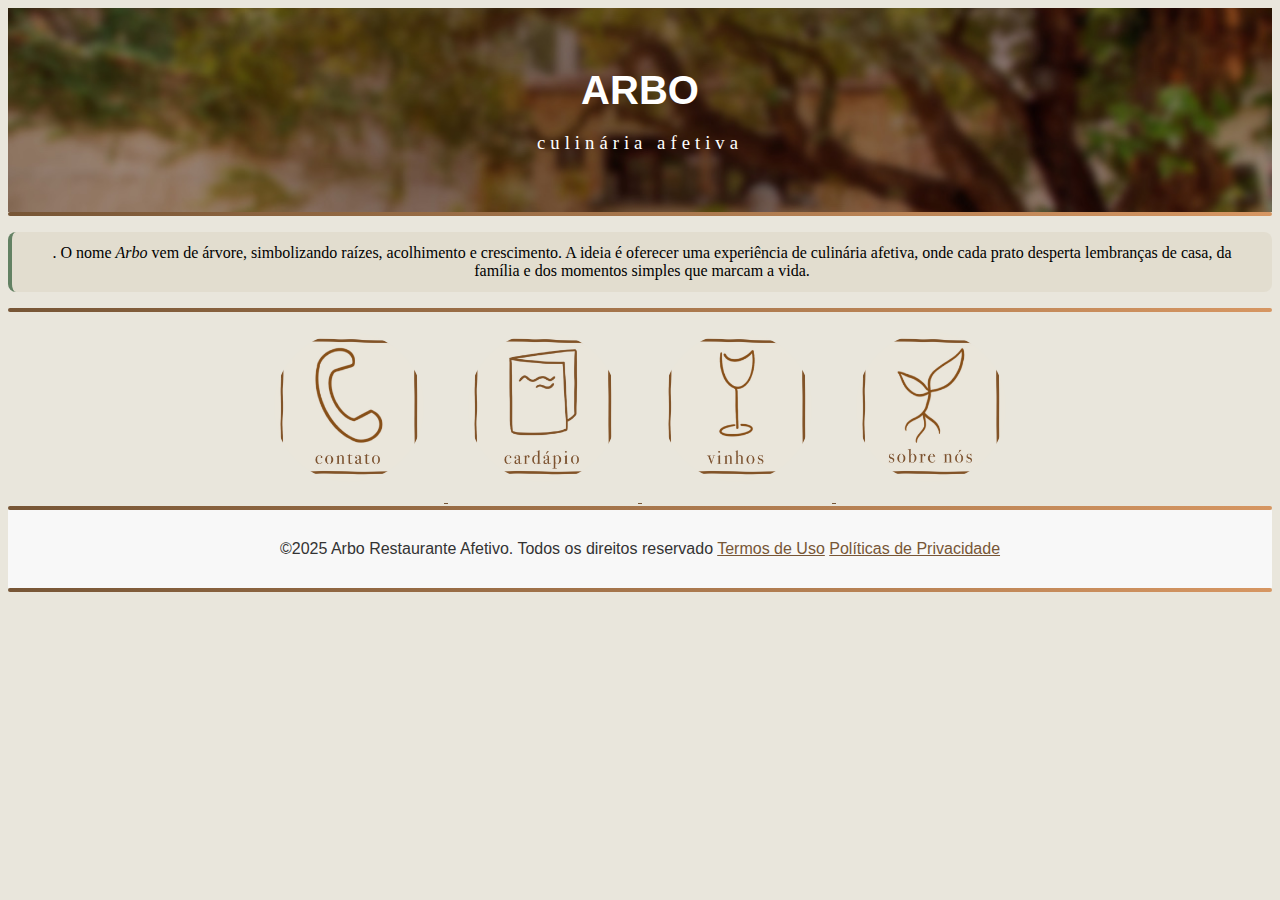
<file: index.html>
<!DOCTYPE html>
<html lang="pt-br">

<head>
    <meta charset="UTF-8">
    <meta name="viewport" content="width=device-width, initial-scale=1.0">
    <title>Arbo</title>

    <link rel="stylesheet" href="./css/style.css">

</head>

<body>

    <div class="entrada">
        <center>
            <h1>ARBO</h1>
            <style>

            </style>
            <h3 style="letter-spacing: 5px; font-weight: lighter;"> culinária afetiva</h3>
        </center>
    </div>

    <hr>

    <center>
        <p>
            . O nome <em>Arbo</em> vem de árvore, simbolizando raízes, acolhimento e crescimento. A ideia é oferecer uma
            experiência de
            culinária afetiva, onde cada prato desperta lembranças de casa, da família e dos momentos simples que marcam
            a
            vida.
        </p>
    </center>

    <hr>

    <center>
        <nav>
            <a href="./contato.html">
                <img src="./img/contato.jpg" alt="Contato">
            </a>

            <a href="./cardapio.html">
                <img src="./img/cardapio.jpg" alt="Cardápio">
            </a>

            <a href="./vinhos.html">
                <img src="./img/vinhos.jpg" alt="Vinhos">
            </a>

            <a href="./sobrenos.html">
                <img src="./img/sobrenos.jpg" alt="Sobre nós">
            </a>
        </nav>
    </center>

    <hr>

    <footer
        style="background-color:#f8f8f8; color:#333; text-align:center; padding:30px 20px; font-family:Arial, sans-serif;">
        &copy;2025 Arbo Restaurante Afetivo. Todos os direitos reservado
        <a href="#">Termos de Uso</a> <a href="#">Políticas de Privacidade</a>
    </footer>

    <hr>
 
</body>

</html>
</file>
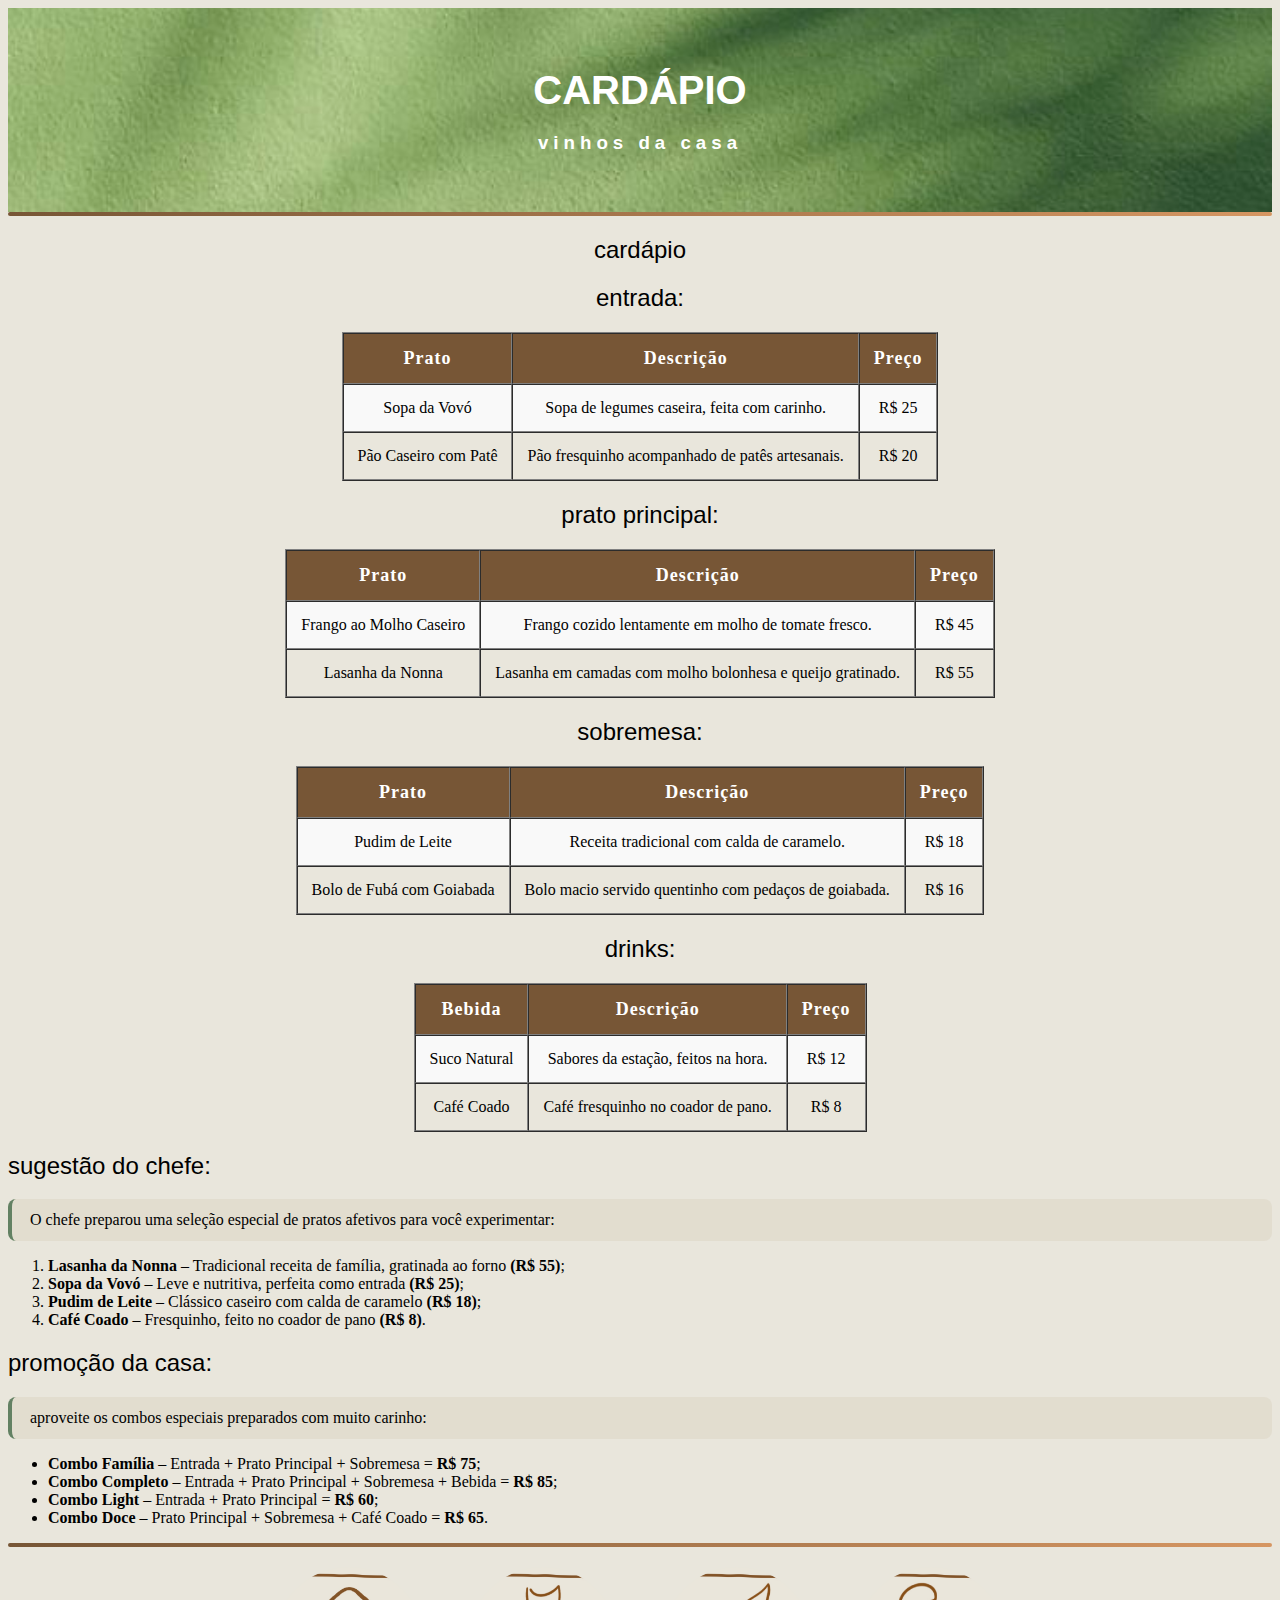
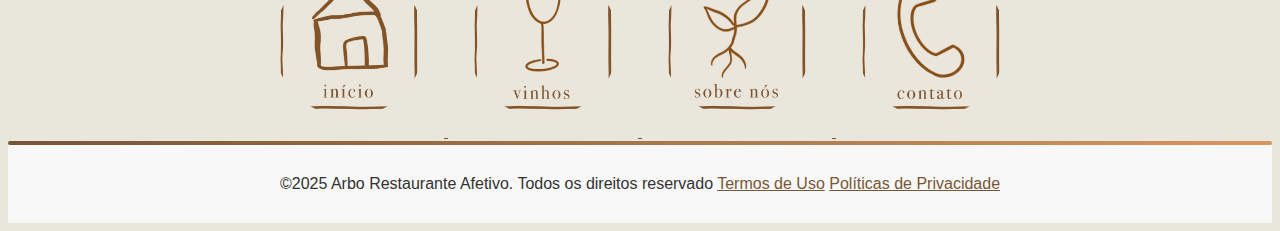
<file: cardapio.html>
<!DOCTYPE html>
<html lang="pt-br">

<head>
    <meta charset="UTF-8">
    <meta name="viewport" content="width=device-width, initial-scale=1.0">
    <title>Cardápio</title>

    <link rel="stylesheet" href="./css/style.css">

</head>

<body>

    <div class="todos">
        <center>
            <h1>CARDÁPIO</h1>
            <h3 style="letter-spacing: 5px;">vinhos da casa</h3>
        </center>
    </div>

    <hr>

    <center>
        <h2 style="font-family: 'Gill Sans', 'Gill Sans MT', Calibri, 'Trebuchet MS', sans-serif; font-weight: lighter">
            cardápio</h2>


        <h2 style="font-family: 'Gill Sans', 'Gill Sans MT', Calibri, 'Trebuchet MS', sans-serif; font-weight: lighter">
            entrada:</h2>
        <table border="1" cellpadding="8" cellspacing="0">
            <tr>
                <th>Prato</th>
                <th>Descrição</th>
                <th>Preço</th>
            </tr>
            <tr>
                <td>Sopa da Vovó</td>
                <td>Sopa de legumes caseira, feita com carinho.</td>
                <td>R$ 25</td>
            </tr>
            <tr>
                <td>Pão Caseiro com Patê</td>
                <td>Pão fresquinho acompanhado de patês artesanais.</td>
                <td>R$ 20</td>
            </tr>
        </table>


        <h2 style="font-family: 'Gill Sans', 'Gill Sans MT', Calibri, 'Trebuchet MS', sans-serif; font-weight: lighter">
            prato principal:</h2>
        <table border="1" cellpadding="8" cellspacing="0">
            <tr>
                <th>Prato</th>
                <th>Descrição</th>
                <th>Preço</th>
            </tr>
            <tr>
                <td>Frango ao Molho Caseiro</td>
                <td>Frango cozido lentamente em molho de tomate fresco.</td>
                <td>R$ 45</td>
            </tr>
            <tr>
                <td>Lasanha da Nonna</td>
                <td>Lasanha em camadas com molho bolonhesa e queijo gratinado.</td>
                <td>R$ 55</td>
            </tr>
        </table>

        <h2 style="font-family: 'Gill Sans', 'Gill Sans MT', Calibri, 'Trebuchet MS', sans-serif; font-weight: lighter">
            sobremesa:</h2>
        <table border="1" cellpadding="8" cellspacing="0">
            <tr>
                <th>Prato</th>
                <th>Descrição</th>
                <th>Preço</th>
            </tr>
            <tr>
                <td>Pudim de Leite</td>
                <td>Receita tradicional com calda de caramelo.</td>
                <td>R$ 18</td>
            </tr>
            <tr>
                <td>Bolo de Fubá com Goiabada</td>
                <td>Bolo macio servido quentinho com pedaços de goiabada.</td>
                <td>R$ 16</td>
            </tr>
        </table>


        <h2 style="font-family: 'Gill Sans', 'Gill Sans MT', Calibri, 'Trebuchet MS', sans-serif; font-weight: lighter">
            drinks:</h2>
        <table border="1" cellpadding="8" cellspacing="0">
            <tr>
                <th>Bebida</th>
                <th>Descrição</th>
                <th>Preço</th>
            </tr>
            <tr>
                <td>Suco Natural</td>
                <td>Sabores da estação, feitos na hora.</td>
                <td>R$ 12</td>
            </tr>
            <tr>
                <td>Café Coado</td>
                <td>Café fresquinho no coador de pano.</td>
                <td>R$ 8</td>
            </tr>
        </table>
    </center>

    <h2 style="font-family: 'Gill Sans', 'Gill Sans MT', Calibri, 'Trebuchet MS', sans-serif; font-weight: lighter">
        sugestão do chefe:</h2>

    <p>O chefe preparou uma seleção especial de pratos afetivos para você experimentar:</p>

    <ol>
        <li><b>Lasanha da Nonna</b> – Tradicional receita de família, gratinada ao forno <strong>(R$ 55)</strong>;</li>
        <li><b>Sopa da Vovó</b> – Leve e nutritiva, perfeita como entrada <strong>(R$ 25)</strong>;</li>
        <li><b>Pudim de Leite</b> – Clássico caseiro com calda de caramelo <strong>(R$ 18)</strong>;</li>
        <li><b>Café Coado</b> – Fresquinho, feito no coador de pano <strong>(R$ 8)</strong>.</li>
    </ol>

    <h2 style="font-family: 'Gill Sans', 'Gill Sans MT', Calibri, 'Trebuchet MS', sans-serif; font-weight: lighter">
        promoção da casa:</h2>

    <p>aproveite os combos especiais preparados com muito carinho:</p>

    <ul>
        <li><b>Combo Família</b> – Entrada + Prato Principal + Sobremesa = <strong>R$ 75</strong>;</li>
        <li><b>Combo Completo</b> – Entrada + Prato Principal + Sobremesa + Bebida = <strong>R$ 85</strong>;</li>
        <li><b>Combo Light</b> – Entrada + Prato Principal = <strong>R$ 60</strong>;</li>
        <li><b>Combo Doce</b> – Prato Principal + Sobremesa + Café Coado = <strong>R$ 65</strong>.</li>
    </ul>

    <hr>

    <center>
        <nav>
            <a href="./index.html">
                <img src="./img/inicio.jpg" alt="Início">
            </a>

            <a href="./vinhos.html">
                <img src="./img/vinhos.jpg" alt="Vinhos">
            </a>

            <a href="./sobrenos.html">
                <img src="./img/sobrenos.jpg" alt="Sobre nós">
            </a>

            <a href="./contato.html">
                <img src="./img/contato.jpg" alt="Contato">
            </a>
        </nav>
    </center>

    <hr>

    <footer
        style="background-color:#f8f8f8; color:#333; text-align:center; padding:30px 20px; font-family:Arial, sans-serif;">
        &copy;2025 Arbo Restaurante Afetivo. Todos os direitos reservado
        <a href="#">Termos de Uso</a> <a href="#">Políticas de Privacidade</a>
    </footer>

</body>

</html>
</file>
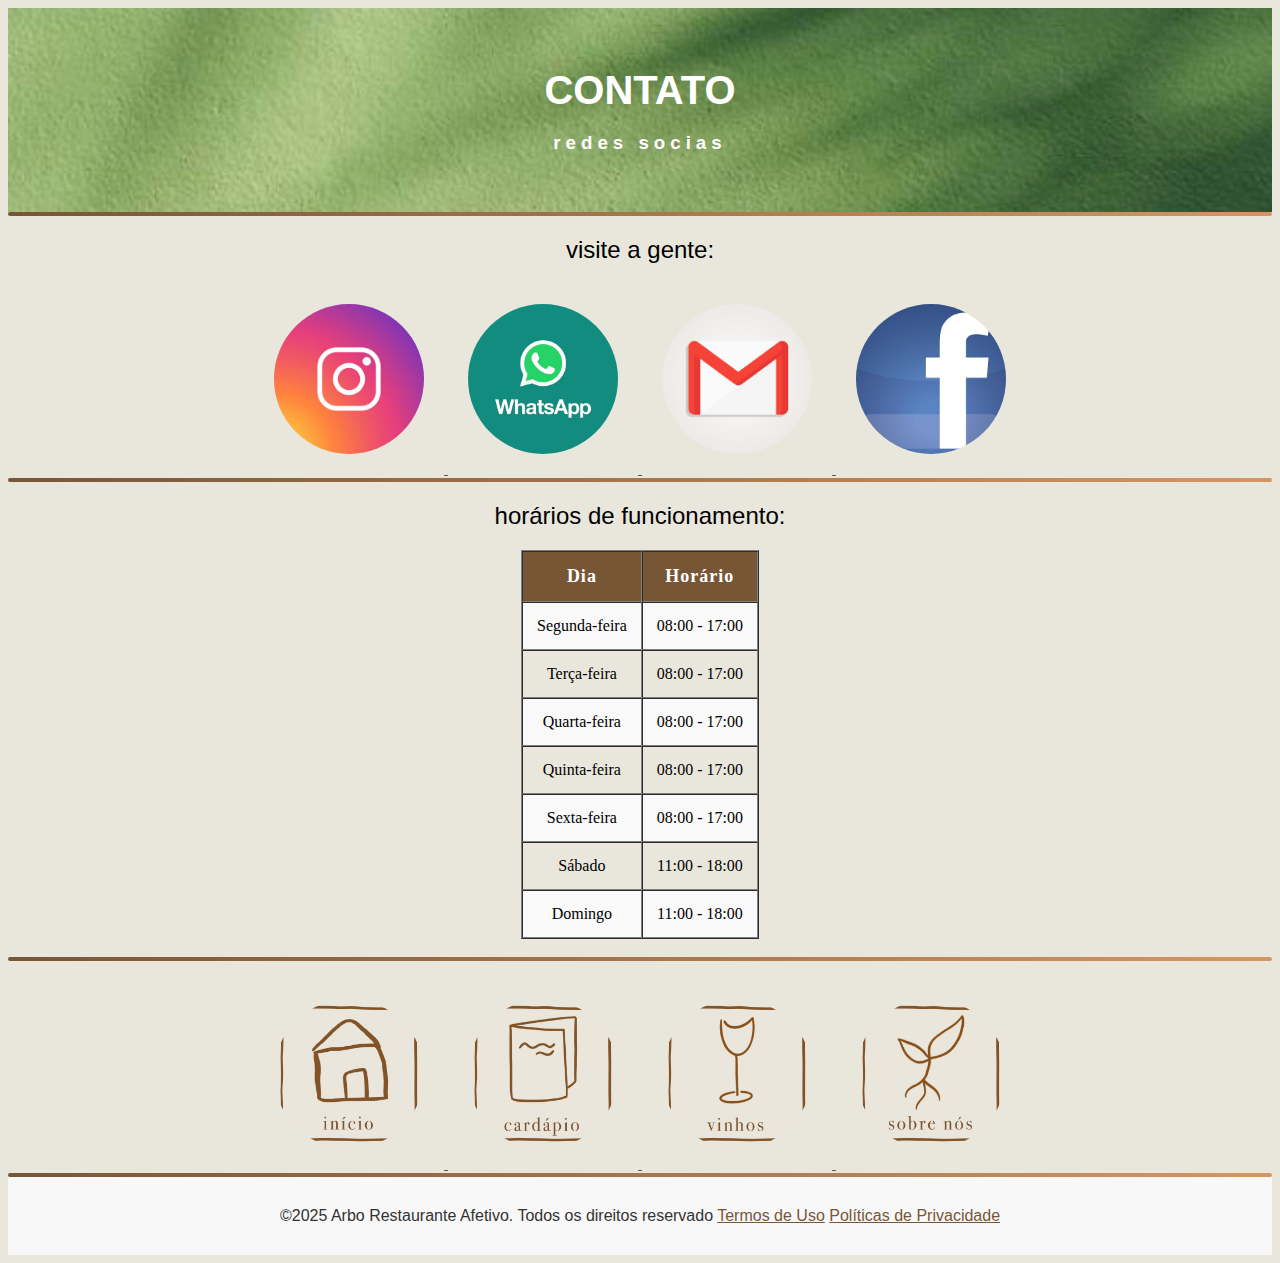
<file: contato.html>
<!DOCTYPE html>
<html lang="pt-br">

<head>
    <meta charset="UTF-8">
    <meta name="viewport" content="width=device-width, initial-scale=1.0">
    <title>Contato</title>

    <link rel="stylesheet" href="./css/style.css">

</head>

<body>

    <div class="todos">
        <center>
            <h1>CONTATO</h1>
            <h3 style="letter-spacing: 5px;"> redes socias</h3>
        </center>
    </div>

    <hr>

    <center>
        <h2 style="font-family: 'Gill Sans', 'Gill Sans MT', Calibri, 'Trebuchet MS', sans-serif; font-weight: lighter">
            visite a gente:</h2>

        <a href="https://www.instagram.com/ojar.dim">
            <img src="./img/Logo Instagram.jpg" alt="Instagram" width="100px">
        </a>

        <a href="https://api.whatsapp.com/send/?phone=%2B558195723870&text&type=phone_number&app_absent=0">
            <img src="./img/Whatssap.jpg" alt="Whatssap" width="100px">
        </a>

        <a href="https://workspace.google.com/intl/pt-BR/gmail">
            <img src="./img/Email.jpg" alt="E-mail">
        </a>

        <a href="https://www.facebook.com">
            <img src="./img/Facebook.jpg" alt="Facebook">
        </a>
    </center>

    <hr>

    <center>
        <h2 style="font-family: 'Gill Sans', 'Gill Sans MT', Calibri, 'Trebuchet MS', sans-serif; font-weight: lighter">
            horários de funcionamento:</h2>
        <table border="1" cellpadding="8" cellspacing="0">
            <tr>
                <th>Dia</th>
                <th>Horário</th>
            </tr>
            <tr>
                <td>Segunda-feira</td>
                <td>08:00 - 17:00</td>
            </tr>
            <tr>
                <td>Terça-feira</td>
                <td>08:00 - 17:00</td>
            </tr>
            <tr>
                <td>Quarta-feira</td>
                <td>08:00 - 17:00</td>
            </tr>
            <tr>
                <td>Quinta-feira</td>
                <td>08:00 - 17:00</td>
            </tr>
            <tr>
                <td>Sexta-feira</td>
                <td>08:00 - 17:00</td>
            </tr>
            <tr>
                <td>Sábado</td>
                <td>11:00 - 18:00</td>
            </tr>
            <tr>
                <td>Domingo</td>
                <td>11:00 - 18:00</td>
            </tr>
        </table>
    </center>

    <br>
    <hr>

    <br>
    <center>
        <nav>
            <a href="./index.html">
                <img src="./img/inicio.jpg" alt="Início">
            </a>

            <a href="./cardapio.html">
                <img src="./img/cardapio.jpg" alt="Cardápio">
            </a>

            <a href="./vinhos.html">
                <img src="./img/vinhos.jpg" alt="Vinhos">
            </a>

            <a href="./sobrenos.html">
                <img src="./img/sobrenos.jpg" alt="Sobre nós">
            </a>
        </nav>
    </center>

    <hr>

    <footer
        style="background-color:#f8f8f8; color:#333; text-align:center; padding:30px 20px; font-family:Arial, sans-serif;">
        &copy;2025 Arbo Restaurante Afetivo. Todos os direitos reservado
        <a href="#">Termos de Uso</a> <a href="#">Políticas de Privacidade</a>
    </footer>

</body>

</html>
</file>
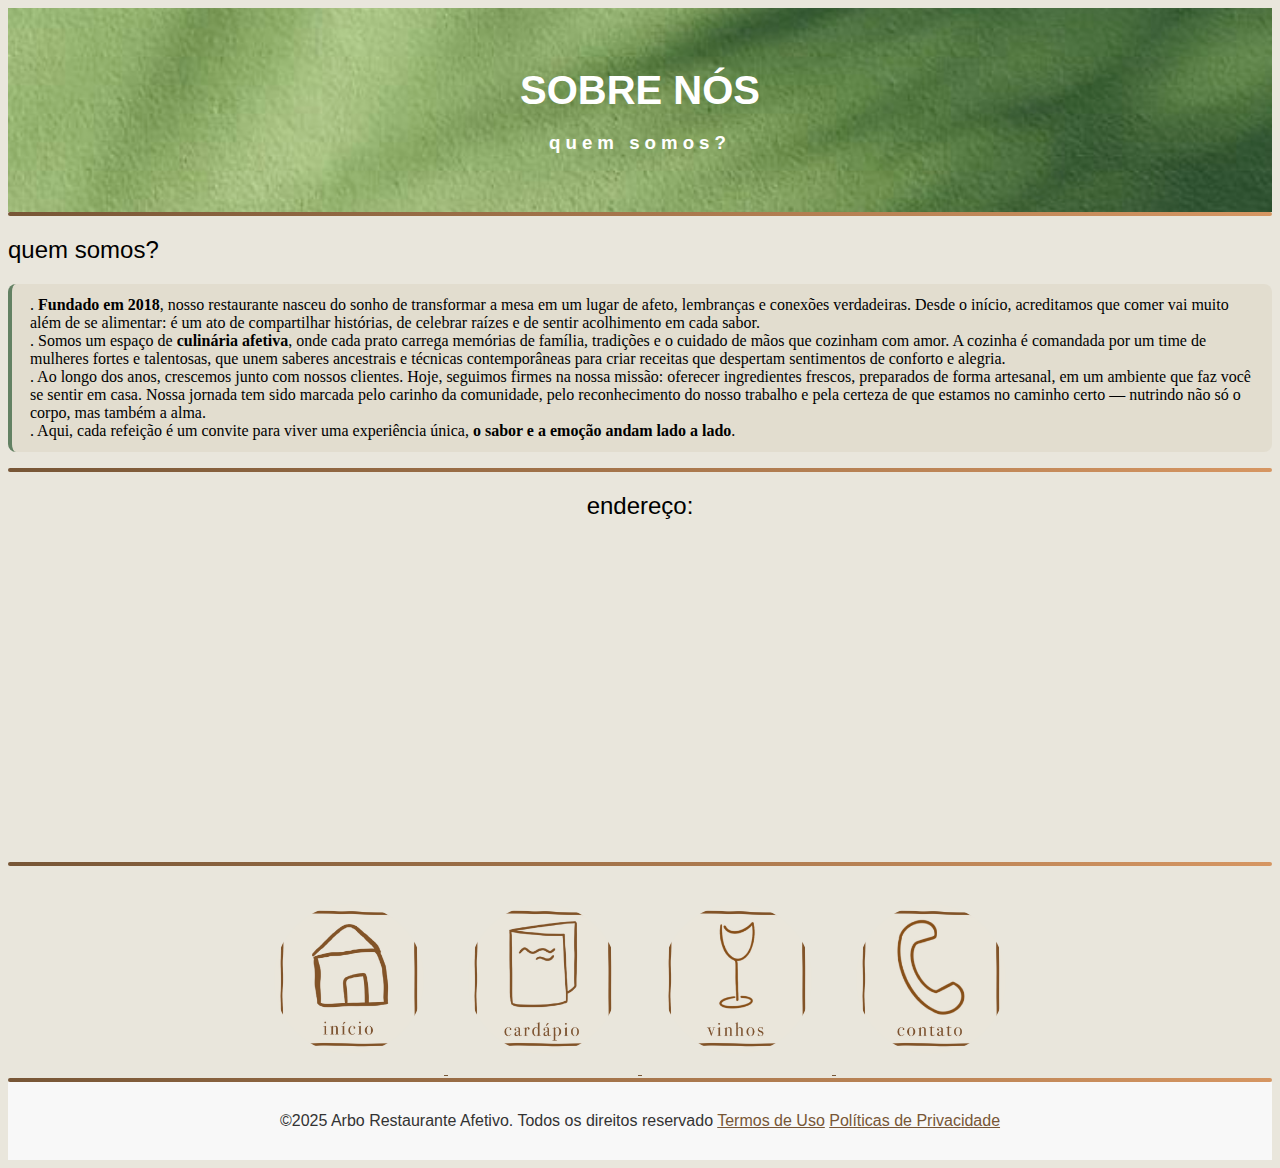
<file: sobrenos.html>
<!DOCTYPE html>
<html lang="pt-br">

<head>
    <meta charset="UTF-8">
    <meta name="viewport" content="width=device-width, initial-scale=1.0">
    <title>Sobre Nós</title>

    <link rel="stylesheet" href="./css/style.css">

</head>

<body>

    <div class="todos">
        <center>
            <h1>SOBRE NÓS</h1>
            <h3 style="letter-spacing: 5px;"> quem somos?</h3>
        </center>
    </div>

    <hr>

    <h2 style="font-family: 'Gill Sans', 'Gill Sans MT', Calibri, 'Trebuchet MS', sans-serif; font-weight: lighter">
        quem somos?</h2>
    <p>
        . <strong>Fundado em 2018</strong>, nosso restaurante nasceu do sonho de transformar a mesa em um lugar de
        afeto, lembranças e conexões
        verdadeiras. Desde o início, acreditamos que comer vai muito além de se alimentar: é um ato de compartilhar
        histórias, de celebrar raízes e de sentir acolhimento em cada sabor.
        <br>
        . Somos um espaço de <strong>culinária afetiva</strong>, onde cada prato carrega memórias de família, tradições
        e o cuidado de mãos que
        cozinham com amor. A cozinha é comandada por um time de mulheres fortes e talentosas, que unem saberes
        ancestrais e
        técnicas contemporâneas para criar receitas que despertam sentimentos de conforto e alegria.
        <br>
        . Ao longo dos anos, crescemos junto com nossos clientes. Hoje, seguimos firmes na nossa missão: oferecer
        ingredientes
        frescos, preparados de forma artesanal, em um ambiente que faz você se sentir em casa. Nossa jornada tem sido
        marcada pelo carinho da comunidade, pelo reconhecimento do nosso trabalho e pela certeza de que estamos no
        caminho
        certo — nutrindo não só o corpo, mas também a alma.
        <br>
        . Aqui, cada refeição é um convite para viver uma experiência única, <strong>o sabor e a emoção andam lado a
            lado</strong>.
    </p>

    <hr>

    <center>
        <h2 style="font-family: 'Gill Sans', 'Gill Sans MT', Calibri, 'Trebuchet MS', sans-serif; font-weight: lighter">
            endereço:</h2>


        <iframe
            src="https://www.google.com/maps/embed?pb=!1m18!1m12!1m3!1d1975.2129116168783!2d-34.8735082614115!3d-8.0579728479924!2m3!1f0!2f0!3f0!3m2!1i1024!2i768!4f13.1!3m3!1m2!1s0x7ab1954547abcad%3A0x49d812289fb1e413!2sCESAR%20School%20-%20Pr%C3%A9dio%20Apolo!5e0!3m2!1spt-BR!2sbr!4v1758162956872!5m2!1spt-BR!2sbr"
            width="400" height="300" style="border:0;" allowfullscreen="" loading="lazy"
            referrerpolicy="no-referrer-when-downgrade"></iframe>
    </center>

    <br>

    <hr>

    <br>
    <center>
        <nav>
            <a href="./index.html">
                <img src="./img/inicio.jpg" alt="Início">
            </a>

            <a href="./cardapio.html">
                <img src="./img/cardapio.jpg" alt="Cardápio">
            </a>

            <a href="./vinhos.html">
                <img src="./img/vinhos.jpg" alt="Vinhos">
            </a>

            <a href="./contato.html">
                <img src="./img/contato.jpg" alt="Contato">
            </a>
        </nav>
    </center>

    <hr>

    <footer
        style="background-color:#f8f8f8; color:#333; text-align:center; padding:30px 20px; font-family:Arial, sans-serif;">
        &copy;2025 Arbo Restaurante Afetivo. Todos os direitos reservado
        <a href="#">Termos de Uso</a> <a href="#">Políticas de Privacidade</a>
    </footer>

</body>

</html>
</file>
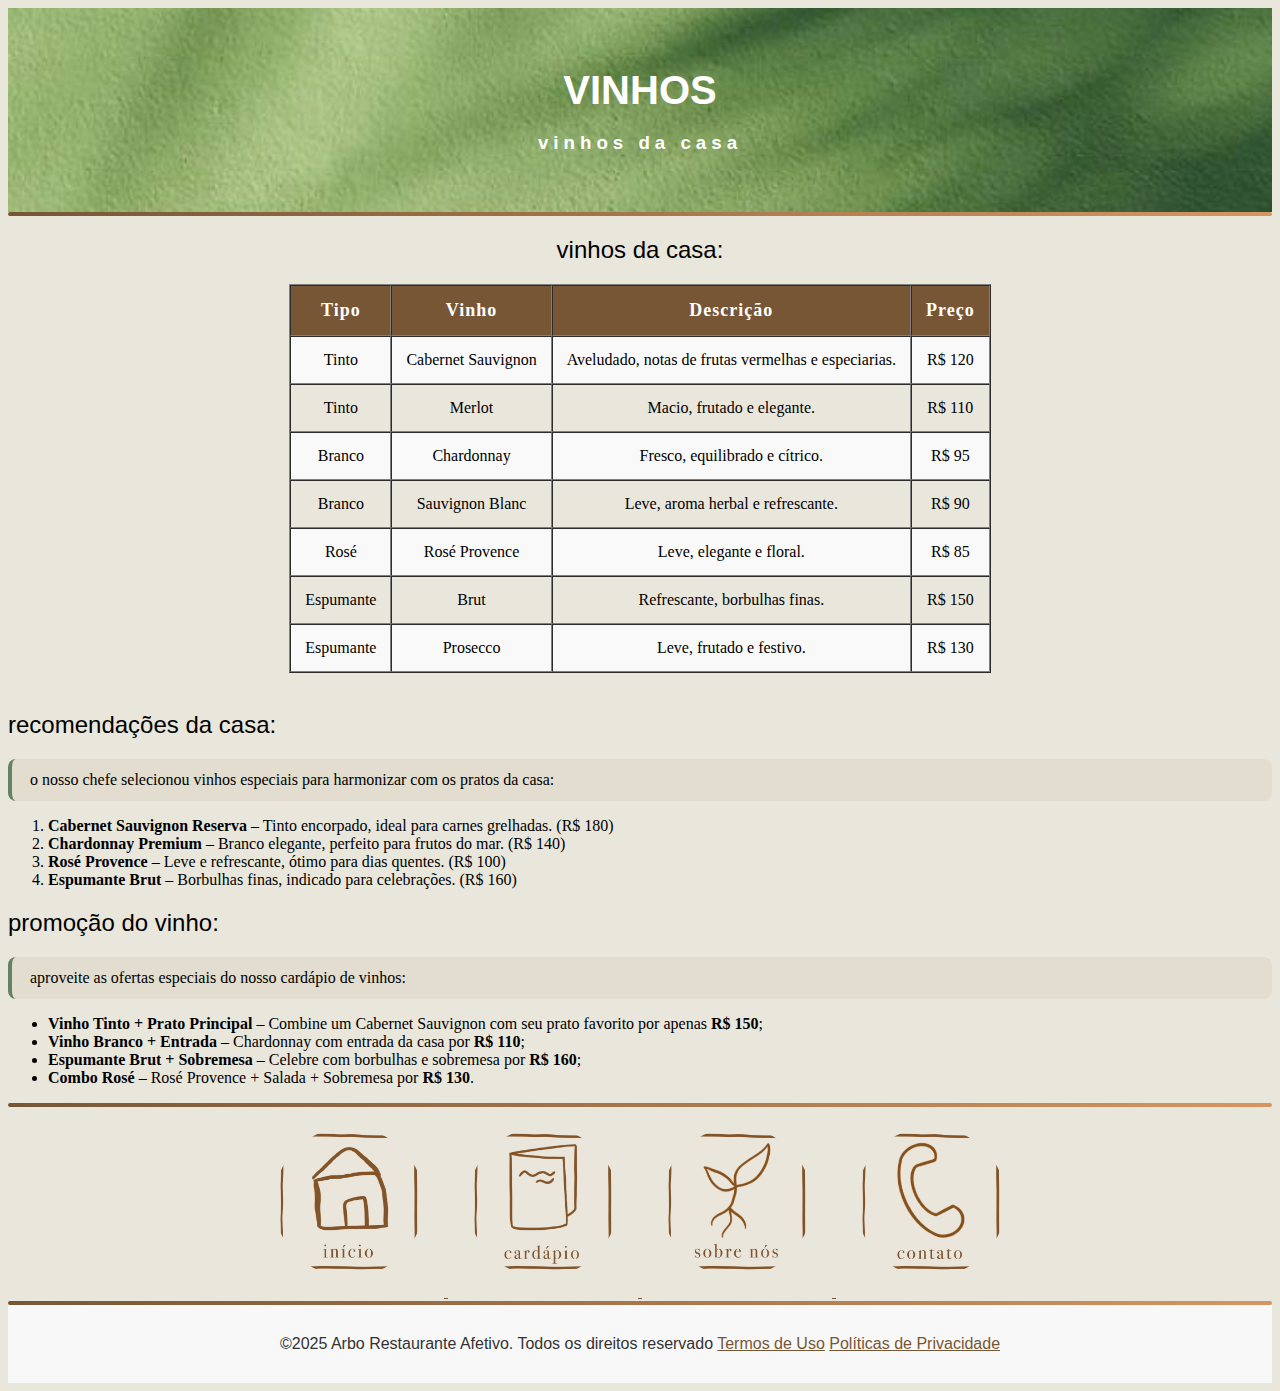
<file: vinhos.html>
<!DOCTYPE html>
<html lang="pt-br">

<head>
    <meta charset="UTF-8">
    <meta name="viewport" content="width=device-width, initial-scale=1.0">
    <title>Vinhos</title>

    <link rel="stylesheet" href="./css/style.css">

</head>

<body>

    <div class="todos">
        <center>
            <h1>VINHOS</h1>
            <h3 style="letter-spacing: 5px;">vinhos da casa</h3>
        </center>
    </div>

    <hr>

    <center>
        <h2 style="font-family: 'Gill Sans', 'Gill Sans MT', Calibri, 'Trebuchet MS', sans-serif; font-weight: lighter">
            vinhos da casa:</h2>

        <table border="1" cellpadding="8" cellspacing="0">
            <tr>
                <th>Tipo</th>
                <th>Vinho</th>
                <th>Descrição</th>
                <th>Preço</th>
            </tr>
            <tr>
                <td>Tinto</td>
                <td>Cabernet Sauvignon</td>
                <td>Aveludado, notas de frutas vermelhas e especiarias.</td>
                <td>R$ 120</td>
            </tr>
            <tr>
                <td>Tinto</td>
                <td>Merlot</td>
                <td>Macio, frutado e elegante.</td>
                <td>R$ 110</td>
            </tr>
            <tr>
                <td>Branco</td>
                <td>Chardonnay</td>
                <td>Fresco, equilibrado e cítrico.</td>
                <td>R$ 95</td>
            </tr>
            <tr>
                <td>Branco</td>
                <td>Sauvignon Blanc</td>
                <td>Leve, aroma herbal e refrescante.</td>
                <td>R$ 90</td>
            </tr>
            <tr>
                <td>Rosé</td>
                <td>Rosé Provence</td>
                <td>Leve, elegante e floral.</td>
                <td>R$ 85</td>
            </tr>
            <tr>
                <td>Espumante</td>
                <td>Brut</td>
                <td>Refrescante, borbulhas finas.</td>
                <td>R$ 150</td>
            </tr>
            <tr>
                <td>Espumante</td>
                <td>Prosecco</td>
                <td>Leve, frutado e festivo.</td>
                <td>R$ 130</td>
            </tr>
        </table>

    </center>

    <br>

    <h2 style="font-family: 'Gill Sans', 'Gill Sans MT', Calibri, 'Trebuchet MS', sans-serif; font-weight: lighter">
        recomendações da casa:</h2>

    <p>o nosso chefe selecionou vinhos especiais para harmonizar com os pratos da casa:</p>

    <ol>
        <li><b>Cabernet Sauvignon Reserva</b> – Tinto encorpado, ideal para carnes grelhadas. (R$ 180)</li>
        <li><b>Chardonnay Premium</b> – Branco elegante, perfeito para frutos do mar. (R$ 140)</li>
        <li><b>Rosé Provence</b> – Leve e refrescante, ótimo para dias quentes. (R$ 100)</li>
        <li><b>Espumante Brut</b> – Borbulhas finas, indicado para celebrações. (R$ 160)</li>
    </ol>

    <h2 style="font-family: 'Gill Sans', 'Gill Sans MT', Calibri, 'Trebuchet MS', sans-serif; font-weight: lighter">
        promoção do vinho:</h2>

    <p>aproveite as ofertas especiais do nosso cardápio de vinhos:</p>

    <ul>
        <li><b>Vinho Tinto + Prato Principal</b> – Combine um Cabernet Sauvignon com seu prato favorito por apenas
            <strong>R$
                150</strong>;
        </li>
        <li><b>Vinho Branco + Entrada</b> – Chardonnay com entrada da casa por <strong>R$ 110</strong>;</li>
        <li><b>Espumante Brut + Sobremesa</b> – Celebre com borbulhas e sobremesa por <strong>R$ 160</strong>;</li>
        <li><b>Combo Rosé</b> – Rosé Provence + Salada + Sobremesa por <strong>R$ 130</strong>.</li>
    </ul>

    <hr>

    <center>
        <nav>
            <a href="./index.html">
                <img src="./img/inicio.jpg" alt="Início">
            </a>

            <a href="./cardapio.html">
                <img src="./img/cardapio.jpg" alt="Cardápio">
            </a>

            <a href="./sobrenos.html">
                <img src="./img/sobrenos.jpg" alt="Sobre nós">
            </a>

            <a href="./contato.html">
                <img src="./img/contato.jpg" alt="Contato">
            </a>
        </nav>
    </center>

    <hr>

    <footer
        style="background-color:#f8f8f8; color:#333; text-align:center; padding:30px 20px; font-family:Arial, sans-serif;">
        &copy;2025 Arbo Restaurante Afetivo. Todos os direitos reservado
        <a href="#">Termos de Uso</a> <a href="#">Políticas de Privacidade</a>
    </footer>

</body>

</html>
</file>
<file: css/style.css>
hr {
  border: none;
  height: 4px;
  border-radius: 4px;
  background: linear-gradient(to right, #775636, #d69662);
  margin: 0;
  width: 100%;
}

.entrada {
  background-image: url('../img/Arbo\ Principal.jpg');
  background-size: cover;
  background-position: center;
  padding: 60px 20px 40px 20px;
  color: #fff;
}

.entrada h1 {
  margin: 0;
  font-size: 2.5rem;
  font-weight: 600;
  margin-bottom: 5px;
  font-family: 'Gill Sans', 'Gill Sans MT', Calibri, 'Trebuchet MS', sans-serif
}

.entrada h2 {
  margin: 0;
  font-size: 1.5rem;
  font-weight: 400;
  font-family: Arial, Helvetica, sans-serif;

}

body {
  background-color: rgb(233, 230, 220);
}

p {
  background: rgb(226, 221, 207);
  padding: 12px 18px;
  border-left: 4px solid rgb(99, 129, 99);
  border-radius: 8px;
}

.todos {
  background-image: url('../img/Plano\ de\ Fundo\ dos\ Títulos.jpg');
  background-size: cover;
  background-position: center;
  padding: 60px 20px 40px 20px;
  color: #fff;
  font-family: Verdana, Geneva, Tahoma, sans-serif;
}

.todos h1 {
  margin: 0;
  font-size: 2.5rem;
  font-weight: 600;
  margin-bottom: 5px;
  font-family: 'Gill Sans', 'Gill Sans MT', Calibri, 'Trebuchet MS', sans-serif
}

.todos h2 {
  margin: 0;
  font-size: 1.5rem;
  font-weight: 400;
  font-family: Arial, Helvetica, sans-serif
}

img {
  width: 150px;
  height: 150px;
  border-radius: 50%;
  margin: 20px;
}

th, td {
      padding: 14px;
      text-align: center;
    }

    th {
      background-color: #775636;
      color: white;
      font-size: 18px;
      letter-spacing: 1px;
    }

    tr:nth-child(even) {
      background-color: #f9f9f9;
    }

    tr:hover {
      background-color: #ffe0b2;
      transition: 0.3s;
    }

    a{
      color: #775636;
    }
</file>
